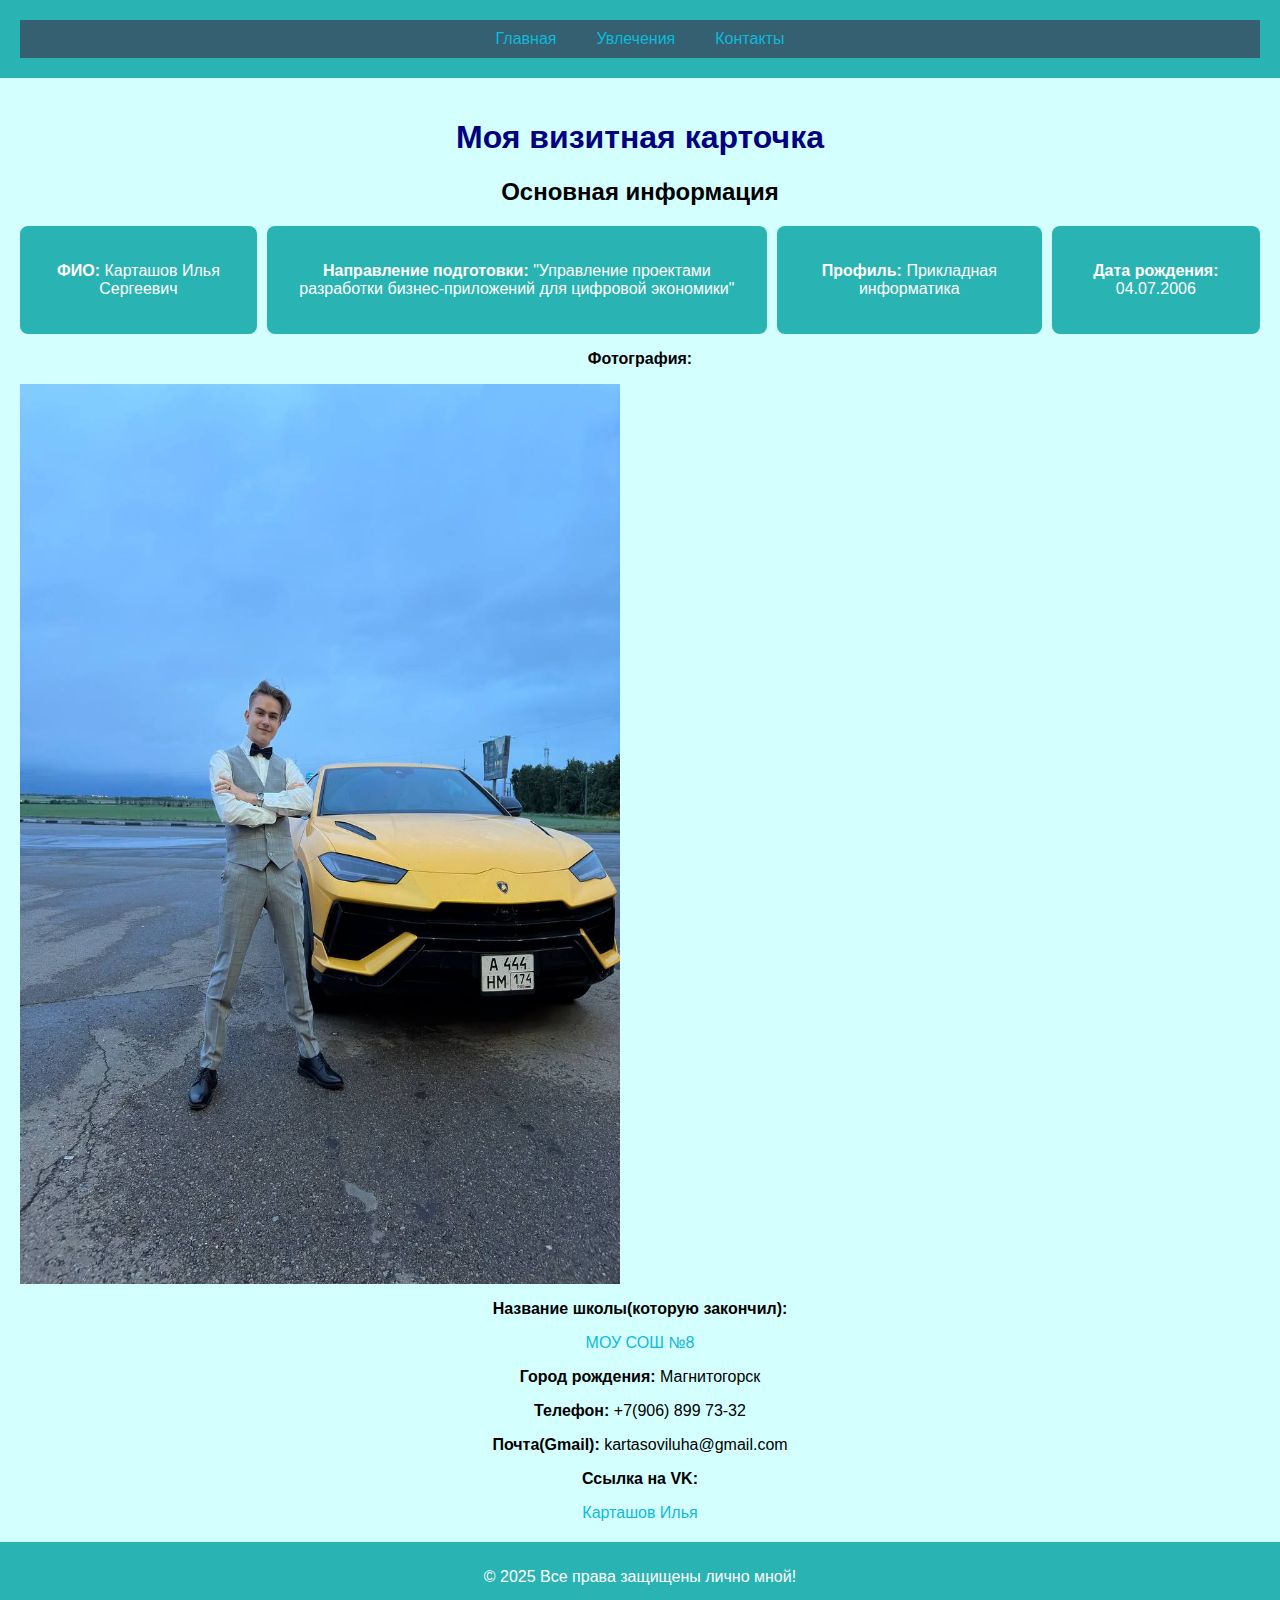
<file: index.html>
<!DOCTYPE html>
<html lang="ru">
    
<head>
    <link rel="stylesheet" href="style.css">
    <!-- Фавикон -->
    <link rel="icon" href="https://img.icons8.com/?size=100&id=3IzQhyHba0Dz&format=png&color=000000" type="image/x-icon">
    <style>
        /*<-------------------------Внутренний стиль------------------------->*/
        h1 {
            color: navy;
        }
    </style>
    <meta charset="UTF-8">
    <meta name="description" content="личная страница с информацией о студенте">
    <meta name="author" content="Карташов Илья Сергеевич">
    <meta name="keywords" content="ФИО, направление подготовки, профиль, контакты">
    <!-- Шапка страницы -->
    <title>МОЯ ВИЗИТНАЯ КАРТОЧКА</title>
</head>

<body>
    <!-- Навигация по 3 страницам -->
    <header id="main-header">
        <nav id="main-nav">
            <ul>
                <li><a href="index.html">Главная</a></li>
                <li><a href="interests.html">Увлечения</a></li>
                <li><a href="contacts.html">Контакты</a></li>
            </ul>
        </nav>
    </header>
    <!-- Информация обо мне -->
    <main id="main-content">
        <h1 id="main-title">Моя визитная карточка</h1>
        <h2 id="info-heading">Основная информация</h2>
        <div class="flex-container-2" style=" display: flex; justify-content: space-around; gap: 10px;">
            <div class="text-item" id="fio-container">
                <p><strong>ФИО:</strong> Карташов Илья Сергеевич</p>
            </div>
            <div class="text-item" id="direction-container">
                <p><strong>Направление подготовки: </strong>"Управление проектами разработки бизнес-приложений для цифровой
                    экономики"</p>
            </div>
            <div class="text-item" id="profile-container">
                <p><strong>Профиль: </strong>Прикладная информатика</p>
            </div>
            <div class="text-item" id="birthdate-container">
                <p><strong>Дата рождения: </strong>04.07.2006</p>
            </div>
        </div>
        <!-- Фотография -->
        <p><strong>Фотография:</strong>
        <div class="animation" id="photo-container">
        <img src="Images/photo_2024-11-18_15-22-30.jpg" width="600" height="900" alt="Илья" id="my-photo">
        </div>
        <p><strong>Название школы(которую закончил): </strong></p><a href="https://sch8mgn.ru/" id="school-link">МОУ СОШ №8</a>
        <p><strong>Город рождения: </strong>Магнитогорск</p>
        <p><strong>Телефон: </strong>+7(906) 899 73-32</p>
        <p><strong>Почта(Gmail): </strong>kartasoviluha@gmail.com</p>
        <p><strong>Ссылка на VK:</strong></p><a href=https://vk.com/futbik4>Карташов Илья</a><br>
    </main>
    <footer id="main-footer">
        <p>© 2025 Все права защищены лично мной!</p>
    </footer>
</body>

</html>
</file>
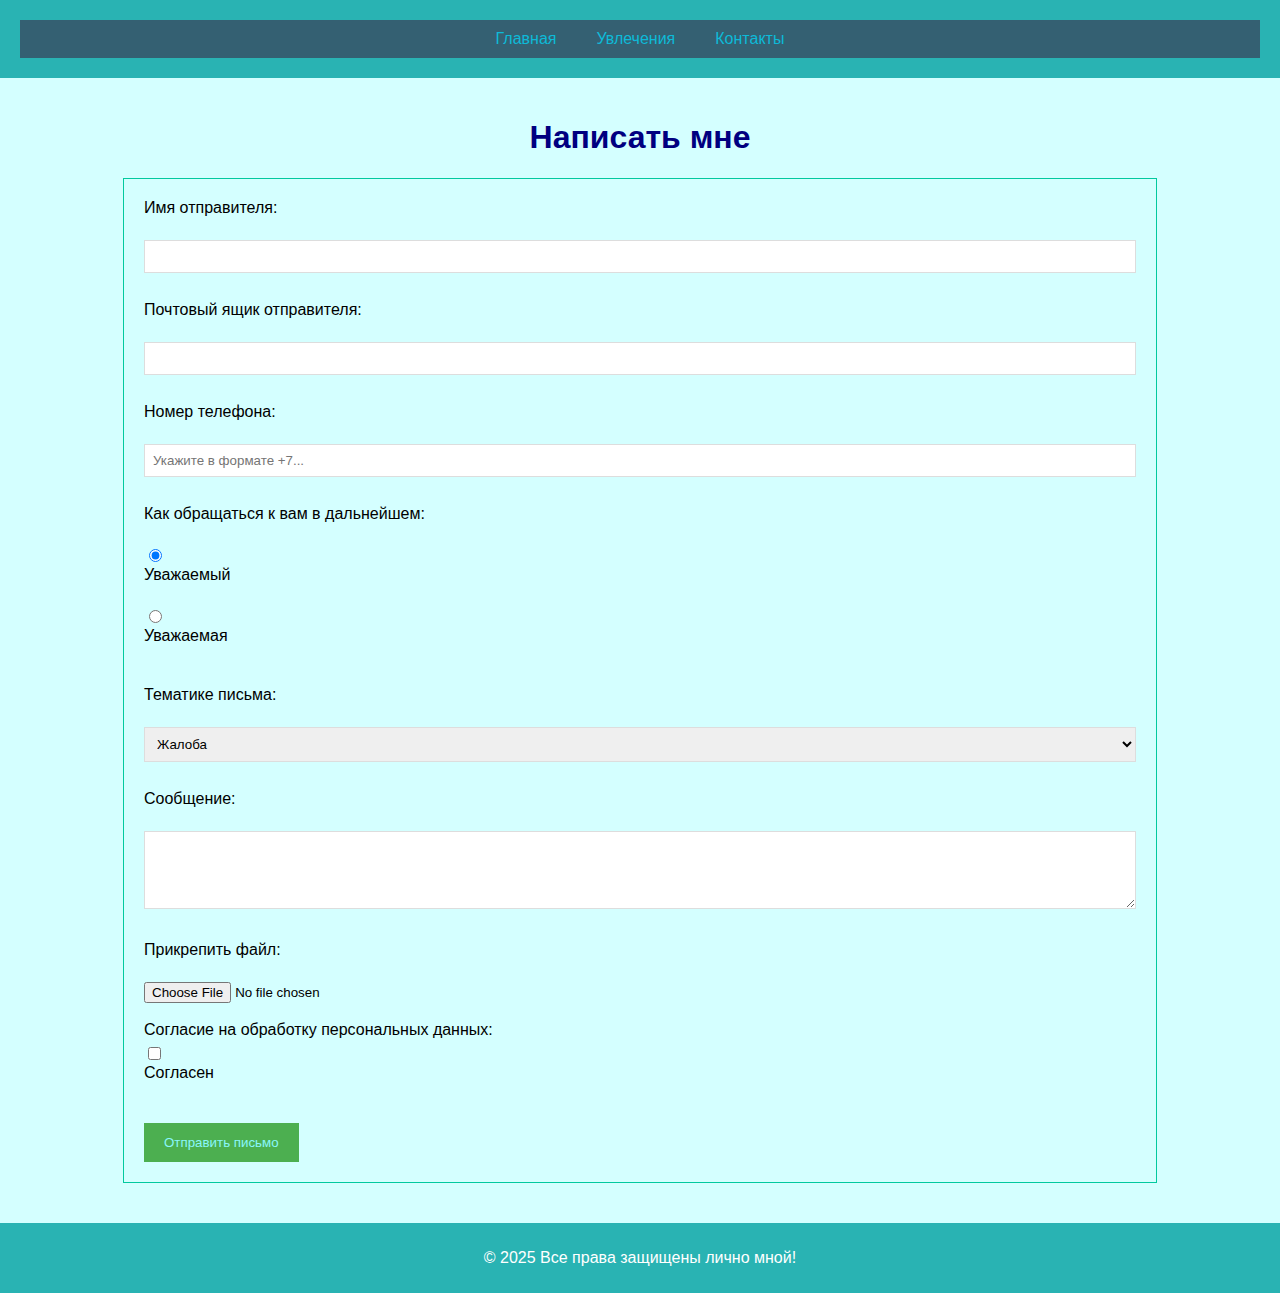
<file: contacts.html>
<!DOCTYPE html>
<html lang="ru">

<head>
    <link rel="stylesheet" href="style.css">
    <!-- Фавикон -->
    <link rel="icon" href="https://img.icons8.com/?size=100&id=3IzQhyHba0Dz&format=png&color=000000"
        type="image/x-icon">
    <style>
        /*<-------------------------Внутренний стиль------------------------->*/
        h1 {
            color: navy;
        }
    </style>
    <meta charset="UTF-8">
    <meta name="description" content="страница контактов для обратной связи.">
    <meta name="keywords" content="контакты, обратная связь, форма">
    <title>Написать мне</title>
</head>

<body>
    <!-- Навигация по 3 страницам -->
    <header>
        <nav>
            <ul>
                <li><a href="index.html">Главная</a></li>
                <li><a href="interests.html">Увлечения</a></li>
                <li><a href="contacts.html">Контакты</a></li>
            </ul>
        </nav>
    </header>
    <!-- Заголовок -->
    <main>
        <h1>Написать мне</h1>
        <!-- Форма обратной связи -->
        <form action="mailto:kartasoviluha@gmail.com" method="post" enctype="multipart/form-data">
            <label for="name">Имя отправителя:</label><br>
            <input type="text" id="name" name="name" required><br><br>
            <label for="email">Почтовый ящик отправителя:</label><br>
            <input type="email" id="email" name="email" required><br><br>
            <label for="phone">Номер телефона:</label><br>
            <input type="tel" id="phone" name="phone" pattern="[+]?[0-9]{10,15}" placeholder="Укажите в формате +7..."
                required><br><br>
            <label>Как обращаться к вам в дальнейшем:</label><br>
            <input type="radio" id="sir" name="salutation" value="Уважаемый" checked>
            <label for="sir">Уважаемый</label><br>
            <input type="radio" id="madam" name="salutation" value="Уважаемая">
            <label for="madam">Уважаемая</label><br><br>
            <label for="topic">Тематике письма:</label><br>
            <select id="topic" name="topic">
                <option value="Жалоба">Жалоба</option>
                <option value="Предложения">Предложения</option>
                <option value="Дружба">Дружба</option>
                <option value="Совместный проект">Совместный проект</option>
            </select><br><br>
            <label for="message">Сообщение:</label><br>
            <textarea id="message" name="message" rows="4" cols="50" required></textarea><br><br>
            <label for="file">Прикрепить файл:</label><br>
            <input type="file" id="file" name="file"><br><br>
            <label for="consent">Согласие на обработку персональных данных:</label>
            <input type="checkbox" id="consent" name="consent" required>
            <label for="consent">Согласен</label><br><br>
            <button type="submit">Отправить письмо</button>
        </form>
    </main>
    <footer>
        <p>© 2025 Все права защищены лично мной!</p>
    </footer>
</body>

</html>
</file>
<file: style.css>
/* Общие стили */
body {
    font-family: sans-serif;
    margin: 0;
    text-align: center;
}
/* Ссылки */
a {
    text-decoration: none;
    color: rgb(13, 186, 216);
}
/* Списки */
ul {
    text-align: left;
    list-style-type: circle;
    padding-left: 700px;
    color:#000000;
}
/* Таблица  */
table {
    width: 80%;
    margin: 20px auto;
    border-collapse: collapse;
}
th,
td {
    border: 1px solid #ddd;
    padding: 8px;
    text-align: left;
}
th {
    background-color: #346072
}
/* Форма для контакта */
form {
    width: 80%;
    margin: 20px auto;
    padding: 20px;
    border: 1px solid #02c99e;
    text-align: left;
}

label {
    display: block;
    margin-bottom: 5px;
}

input[type="text"],
input[type="email"],
input[type="tel"],
select,
textarea {
    width: 100%;
    padding: 8px;
    margin-bottom: 10px;
    border: 1px solid #ddd;
    box-sizing: border-box;
}

button[type="submit"] {
    background-color: #4CAF50;
    color: rgb(138, 246, 250);
    padding: 12px 20px;
    border: none;
    cursor: pointer;
}

button[type="submit"]:hover {
    background-color: #45a049;
}
/* Навигация */
nav ul {
    list-style: none;
    padding: 0;
    margin: 0;
    display: flex;
    justify-content: center;
    background-color: #346072;
}

nav li {
    margin: 0 10px;
}

nav a {
    display: block;
    padding: 10px;
}
/* Подвал*/
footer {
    text-align: center;
    padding: 10px;
    background-color: #29b3b3;
    color: white
}
/* Шапка*/
header {
    text-align: center;
    padding: 20px;
    background-color: #29b3b3;
}
/* Основной текст*/
main {
    flex: 1;
    padding: 20px;
    background-color: #d4ffff
}
/* флекс контейнер*/
.flex-item {
    background-color: #29b3b3;
    color: white;
    padding: 20px;
    border-radius: 8px;
    text-align: center;
    display: flex;
    flex-direction: column;
    align-items: center;
    max-width: 300px;
    box-sizing: border-box;
}

.text-item {
    background-color: #29b3b3;
    color: white;
    padding: 20px;
    border-radius: 8px;
    text-align: center;
    display: flex;
    flex-direction: column;
    align-items: center;
    max-width: 500px;
    box-sizing: border-box;
}

/* Кнопка наверх*/
#toTopBtn {
    display: none;
    position: fixed;
    bottom: 20px;
    right: 30px;
    border: none;
    background-color: #29b3b3;
    color: white;
    cursor: pointer;
    padding: 25px;
    border-radius: 15px;
}
/* Анимация*/
.animation{
    width: 600px;
    height: 900px;
    position: relative;
    animation: mymove 2s infinite;
    animation-iteration-count: 1; 
  animation-fill-mode: forwards; 
}

@keyframes mymove {
    from {left: 0px;}
    to {left: 490px;}
}
</file>
